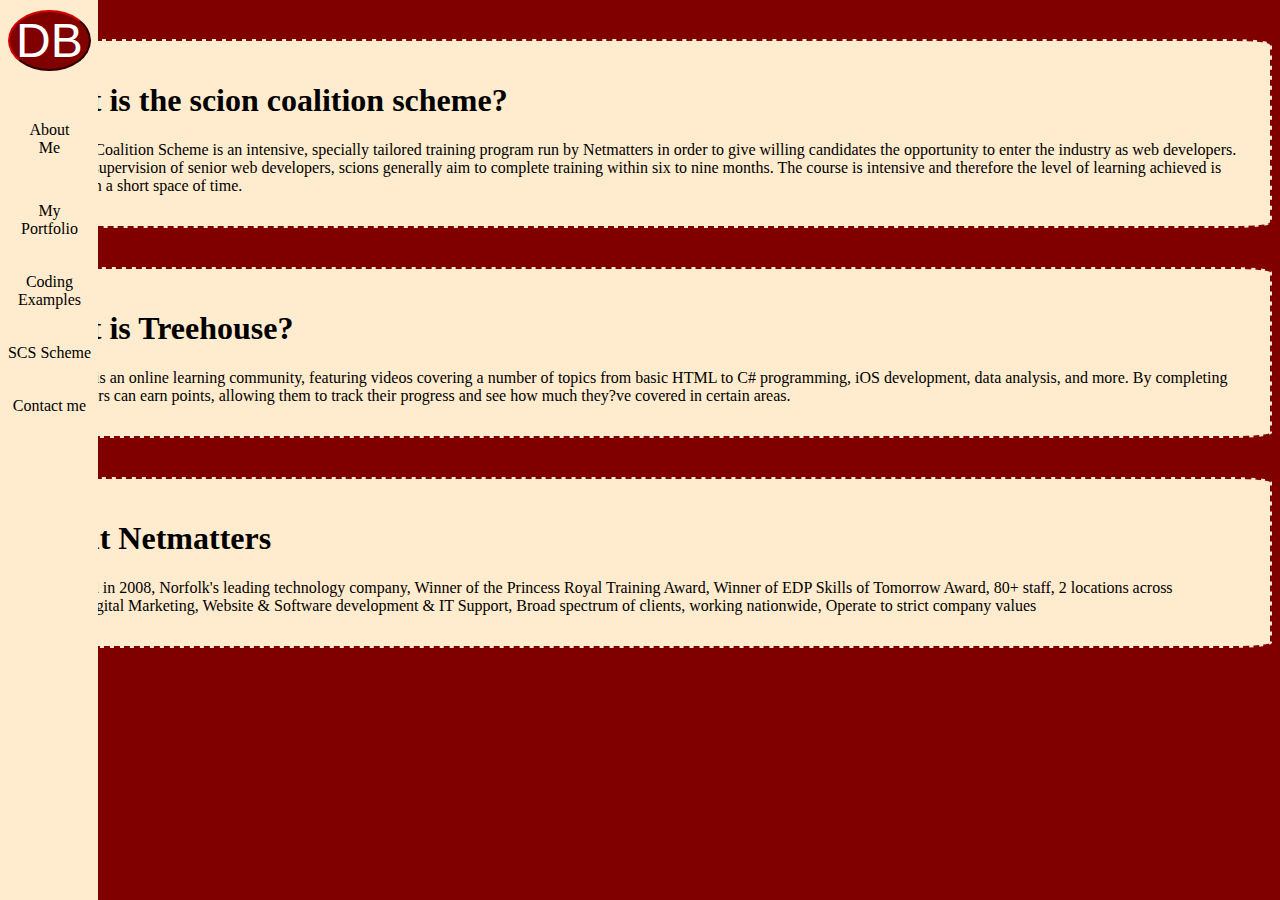
<file: SCS.html>
<!DOCTYPE html>
<html>
    <head>
    <link rel="stylesheet" href="CSS/Styles.css">    
    <meta name="viewport" content="width=device-width, initial-scale=1.0">
    <meta charset="UTF-8">
    </head>
    <body> 
        <div class="menu">
            <span></span>
            <span></span>
            <span></span>
        </div>
        <div class="sidebar a">
        <a href ="index.html"><button class="icon" >DB</button></a>
        <div class="side side1"><a href="About.html">About <br> Me</a></div>
        <div class="side side2"><a href="index.html">My <br> Portfolio</a></div>
        <div class="side side3"><a href="codingex.html">Coding <br> Examples</a></div>
        <div class="side side4"><a href="SCS.html">SCS Scheme</a></div>
        <div class="side side5"><a href="index.html">Contact me</a></div>
    </div>
        <div class="project SCS">
            <h1>What is the scion coalition scheme?</h1>
            <p>The Scion Coalition Scheme is an intensive, specially tailored training program run by Netmatters in order to give willing candidates the opportunity to enter the industry as web developers. Under the supervision of senior web developers, scions generally aim to complete training within six to nine months. The course is intensive and therefore the level of learning achieved is extensive in a short space of time.</p>
        </div>
        <div class="project SCS">
            <h1>What is Treehouse?</h1>
            <p>Treehouse is an online learning community, featuring videos covering a number of topics from basic HTML to C# programming, iOS development, data analysis, and more. By completing courses users can earn points, allowing them to track their progress and see how much they?ve covered in certain areas.</p>
        </div>
        <div class="project SCS">
            <h1>About Netmatters</h1>
            <p>Established in 2008, Norfolk's leading technology company, Winner of the Princess Royal Training Award, Winner of EDP Skills of Tomorrow Award, 80+ staff, 2 locations across Norfolk,Digital Marketing, Website & Software development & IT Support, Broad spectrum of clients, working nationwide, Operate to strict company values</p>
        </div>
        <script>
            const menu = document.querySelector('.menu');
            const sidebar = document.querySelector('.sidebar');  
            menu.addEventListener('click', function() {
                if (sidebar.style.display === 'block'){
                sidebar.style.display = 'none';
                menu.classList.remove("menu2");
                } else {
                sidebar.style.display = 'block';
                menu.classList.add("menu2");
                }
            });
        
            function handleResize() {
            if (window.innerWidth > 430) {
                sidebar.style.display = ''; 
            } else {
                sidebar.style.display = 'none';
            }
            }
            window.addEventListener('resize', handleResize);
            handleResize();
        </script>
    </body>
</html>
</file>
<file: CSS/Styles.css>
body {
  background-color: maroon;
}

/*sidebar*/
.sidebar {
  position: fixed;
  background-color: blanchedalmond;
  height: 100%;
  width: 100px;
  margin-left: -10px;
}

.sidebar :hover {
  text-decoration: underline;
}

.side a {
  text-decoration: none;
  color: #000;
}

.side1 {
  text-align: center;
  padding-left: 3px;
  top: 50px;
  position: relative;
}

.side2 {
  text-align: center;
  padding-left: 3px;
  top: 95px;
  position: relative;
}

.side3 {
  text-align: center;
  padding-left: 3px;
  top: 130px;
  position: relative;
}

.side4 {
  text-align: center;
  padding-left: 3px;
  top: 165px;
  position: relative;
}

.side5 {
  text-align: center;
  padding-left: 3px;
  top: 200px;
  position: relative;
}

.menu {
  position: fixed;
  top: 20px;
  left: 20px;
  z-index: 1001;
  flex-direction: column;
  cursor: pointer;
}
.menu span {
  display: block;
  width: 35px;
  height: 5px;
  margin: 6px 0;
  background-color: white;
  border-radius: 2px;
}

.menu2 {
  top: 11px;
  left: 110px;
}

/*header*/
.icon {
  background-color: maroon;
  border-color: maroon;
  color: #fff;
  margin-left: 10px;
  margin-top: 10px;
  border-radius: 50%;
  font-size: xxx-large;
  text-decoration: none;
}

.header {
  width: 100%;
  text-align: center;
  margin-top: -10px;
  margin-left: 90px;
}

.namebox {
  text-align: center;
  position: absolute;
  top: 271px;
  left: 45%;
}

.horizon {
  width: 100vw;
}

/*projects*/
.projects {
  margin-right: 2.5%;
  margin-top: 10px;
  border-radius: 3%;
  display: grid;
}

.project1 img {
  width: 97%;
  margin-left: 1%;
}

.box {
  display: flex;
  flex-direction: column;
}

.box p {
  font-size: xx-large;
  padding-left: 15px;
}

.project {
  padding: 15px;
  background-color: blanchedalmond;
  border-radius: 3%;
  margin-top: 39px;
  padding-top: 20px;
  border: 2px maroon dashed;
}

.projecth {
  text-align: center;
  font-size: xxx-large;
  margin-top: -10px;
}

.project-button {
  text-align: center;
  background-color: black;
  color: white;
  font-size: xx-large;
  margin-left: 50%;
  border-radius: 50%;
}

.project-button a {
  text-decoration: none;
  color: white;
}

/*get in touch*/
.git {
  margin-right: 2.5%;
  margin-top: 35px;
  border-radius: 3%;
  display: grid;
  background-color: blanchedalmond;
  margin-left: 10px;
}

.fbox {
  width: 95%;
}

.fn, .ln {
  width: 42%;
}

.ea, .sj {
  width: 90%;
}

.me {
  width: 90%;
  margin-left: 35px;
  padding-bottom: 30px;
}

.fn, .ln, .ea, .sj, .me {
  margin-bottom: 10px;
  margin-left: 37px;
}

.sub {
  margin-left: 35px;
}

/*About Page*/
.abt {
  margin-left: 100px;
}

.abt h1 {
  font-size: 50px;
  text-align: center;
}

.a {
  margin-top: -39px;
}

.abt p {
  font-size: 40px;
}

/*Coding examples*/
.code h1 {
  font-size: 50px;
  text-align: center;
}

.code {
  margin-left: 100px;
}

/*SCS*/
/*media queries*/
@media (min-width: 1440px) {
  .projects, .git {
    margin-left: 7.5%;
  }
  .namebox {
    left: 45%;
    top: 20%;
  }
}
@media (max-width: 1439px) {
  .projects, .git {
    margin-left: 8.5%;
  }
  .namebox {
    left: 44%;
  }
}
@media (max-width: 1025px) {
  .namebox {
    left: 42%;
  }
  .projects, .git {
    margin-right: -2%;
    margin-left: 10%;
  }
}
@media (min-width: 1025px) {
  .flex {
    display: flex;
  }
  #box {
    display: block;
  }
}
@media (min-width: 768px) {
  .sidebar {
    display: block;
    z-index: 1001;
  }
  .menu {
    display: none !important;
  }
}
@media (max-width: 767px) {
  .sidebar {
    display: none;
  }
  .menu {
    display: flex !important;
  }
  .header {
    margin-left: -10px;
  }
  .namebox {
    left: 28%;
    top: 198px;
  }
  .projects, .git {
    margin-left: 1.5%;
    margin-right: 9%;
  }
  .abt {
    margin-left: 0px;
  }
}
@media (max-width: 769px) {
  .projects, .git {
    margin-right: -12%;
    margin-left: 14%;
  }
}
@media (max-width: 430px) {
  .namebox {
    left: 10%;
    top: 77px;
  }
  .horizon {
    width: 110vw;
  }
  .projects, .git {
    margin-right: 1.5%;
  }
}
@media (max-width: 321px) {
  .projects, .git {
    margin-left: 7.5%;
    margin-right: -14%;
  }
  .horizon {
    width: 120vw;
  }
  .namebox {
    left: 20%;
    top: 47px;
  }
}
/* End of media queries */
/*animations*/
@keyframes fadeInUp {
  0% {
    opacity: 0;
    transform: translateY(40px);
  }
  100% {
    opacity: 1;
    transform: translateY(0);
  }
}
.Name {
  opacity: 0;
  transition: opacity 0.2s;
}

.Name.animate {
  animation: fadeInUp 1s ease-out forwards;
}

/* End of animations*/

/*# sourceMappingURL=Styles.css.map */
</file>
